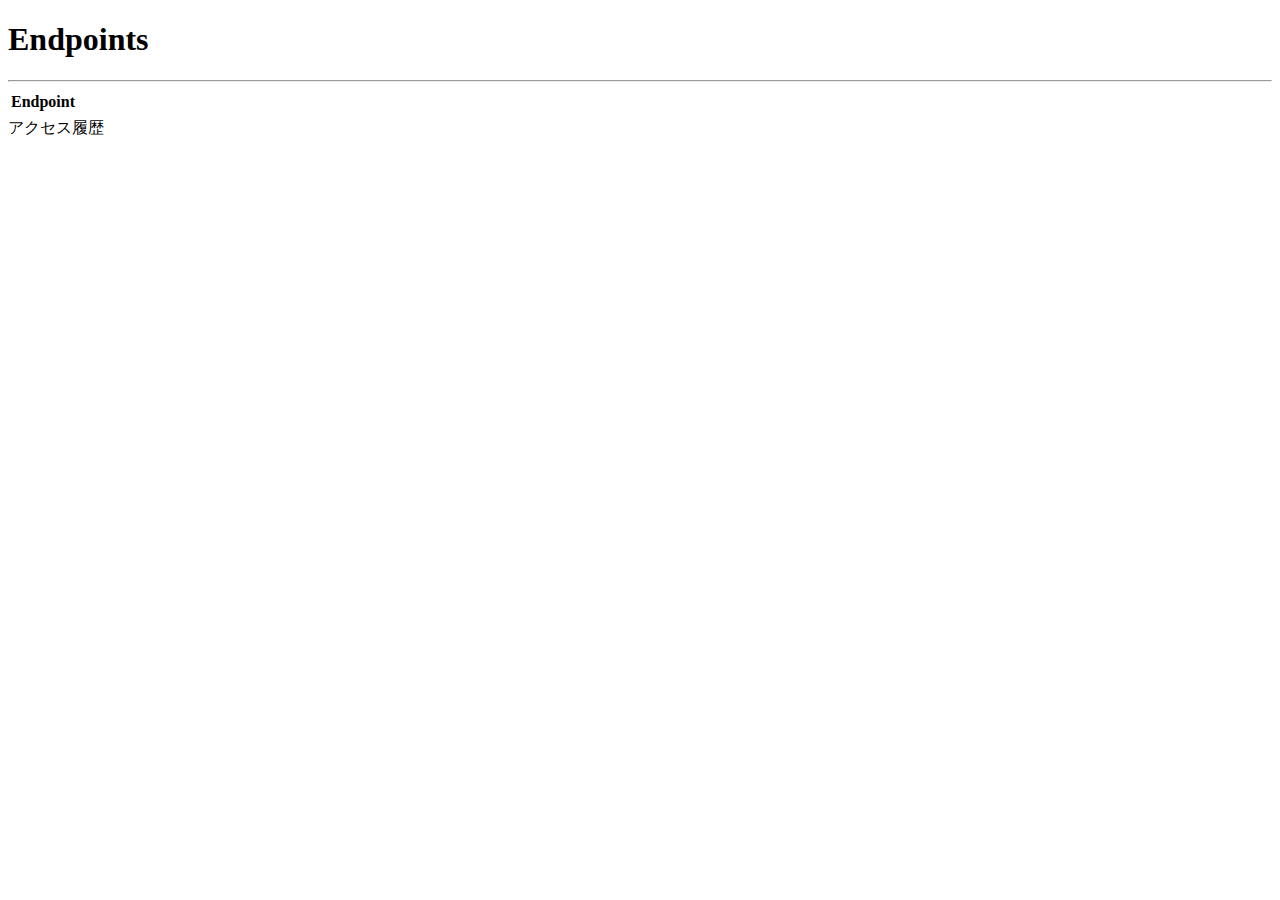
<file: src/main/resources/templates/index.html>
<!DOCTYPE html>
<html xmlns:th="http://www.thymeleaf.org" xmlns:layout="http://www.ultraq.net.nz/thymeleaf/layout"
  layout:decorate="~{layout/layout}">
<th:block layout:fragment="content">
  <h1>Endpoints</h1>
  <hr />
  <div class="row">
    <div class="col-sm-8">
      <table class="table">
        <thead>
          <tr>
            <th>Endpoint</th>
          </tr>
        </thead>
        <tbody>
          <tr th:each="entry : ${endpoints}" th:if="${entry != '/'}">
            <td>
              <a th:href="@{${entry}}"><span th:text="${entry}"></span></a>
            </td>
          </tr>
        </tbody>
      </table>
    </div>
    <div class="col-sm-4" th:if="${urlRecording != null}">
      <div class="fw-bold">アクセス履歴</div>
      <div class="list-group">
        <th:block th:each="entry : ${urlRecording}">
          <a class="list-group-item list-group-item-action" th:href="@{${entry}}"><span th:text="${entry}"></span></a>
        </th:block>
      </div>
    </div>
  </div>
</th:block>

</html>
</file>
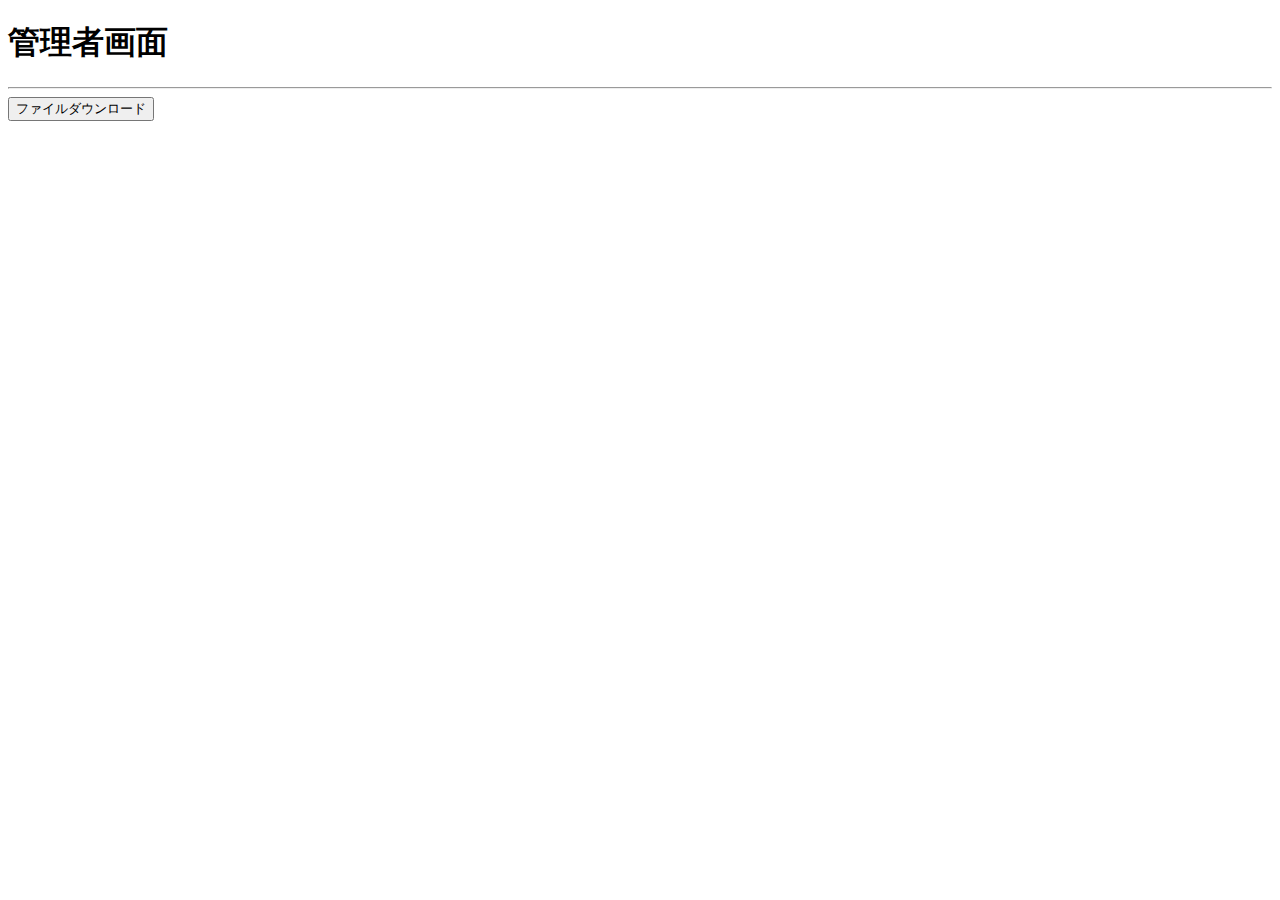
<file: src/main/resources/templates/admin/index.html>
<!DOCTYPE html>
<html xmlns:th="http://www.thymeleaf.org" xmlns:layout="http://www.ultraq.net.nz/thymeleaf/layout"
  layout:decorate="~{layout/layout}">
<th:block layout:fragment="content">
  <h1>管理者画面
  </h1>
  <hr />
  <div class="row">
    <form th:method="post" th:action="@{/admin/download}" enctype="multipart/form-data" class="col-md-4">
      <input type="submit" value="ファイルダウンロード" class="btn btn-warning">
    </form>
  </div>
</th:block>

</html>
</file>
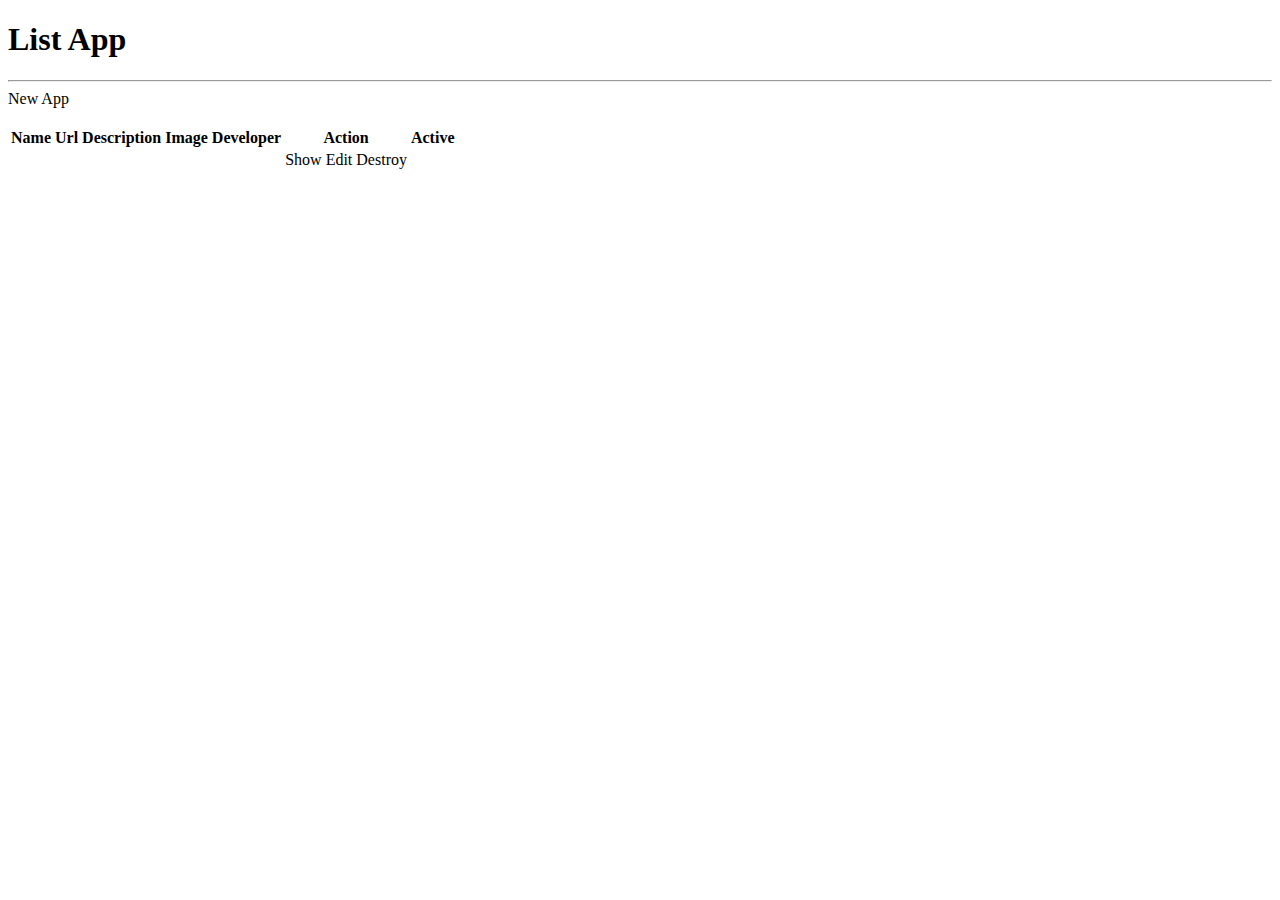
<file: src/main/resources/templates/app/index.html>
<!DOCTYPE html>
<html xmlns:th="http://www.thymeleaf.org" xmlns:layout="http://www.ultraq.net.nz/thymeleaf/layout"
  layout:decorate="~{layout/layout}">
<th:block layout:fragment="content">
  <h1>List App</h1>
  <hr />
  <a th:href="@{/apps/new}">New App</a><br /><br />

  <table class="table app-table">
    <thead>
      <tr>
        <th>Name</th>
        <th>Url</th>
        <th class="for-tablet">Description</th>
        <th>Image</th>
        <th class="for-tablet">Developer</th>
        <th>Action</th>
        <th>Active</th>
      </tr>
    </thead>
    <tbody>
      <tr th:each="app : ${listApp}">
        <td th:text="${app.name}"></td>
        <td class="text-overflow">
          <a th:href="${app.url}" target="_blank" th:text="${app.url}"></a>
        </td>
        <td class="for-tablet text-overflow" th:text="${app.description}"></td>
        <td>
          <!-- 画像があれば縮小して表示 -->
          <img th:if="${app.image != null && app.image != ''}" th:src="${app.image}" th:alt="現在の画像"
            style="max-width: 100px; max-height: 100px" />
        </td>
        <td class="for-tablet" th:text="${app.developer}"></td>
        <td>
          <a class="btn btn-primary" th:href="@{/apps/{id}(id = ${app.id})}">Show</a>
          <a class="btn btn-secondary" th:href="@{/apps/{id}/edit(id = ${app.id})}">Edit</a>
          <a class="btn btn-danger" th:href="@{/apps/{id}(id = ${app.id})}">Destroy</a>
        </td>
        <td th:text="${app.active}"></td>
      </tr>
    </tbody>
  </table>
  <link th:href="@{/css/app.css}" type="text/css" rel="stylesheet" />
</th:block>

</html>
</file>
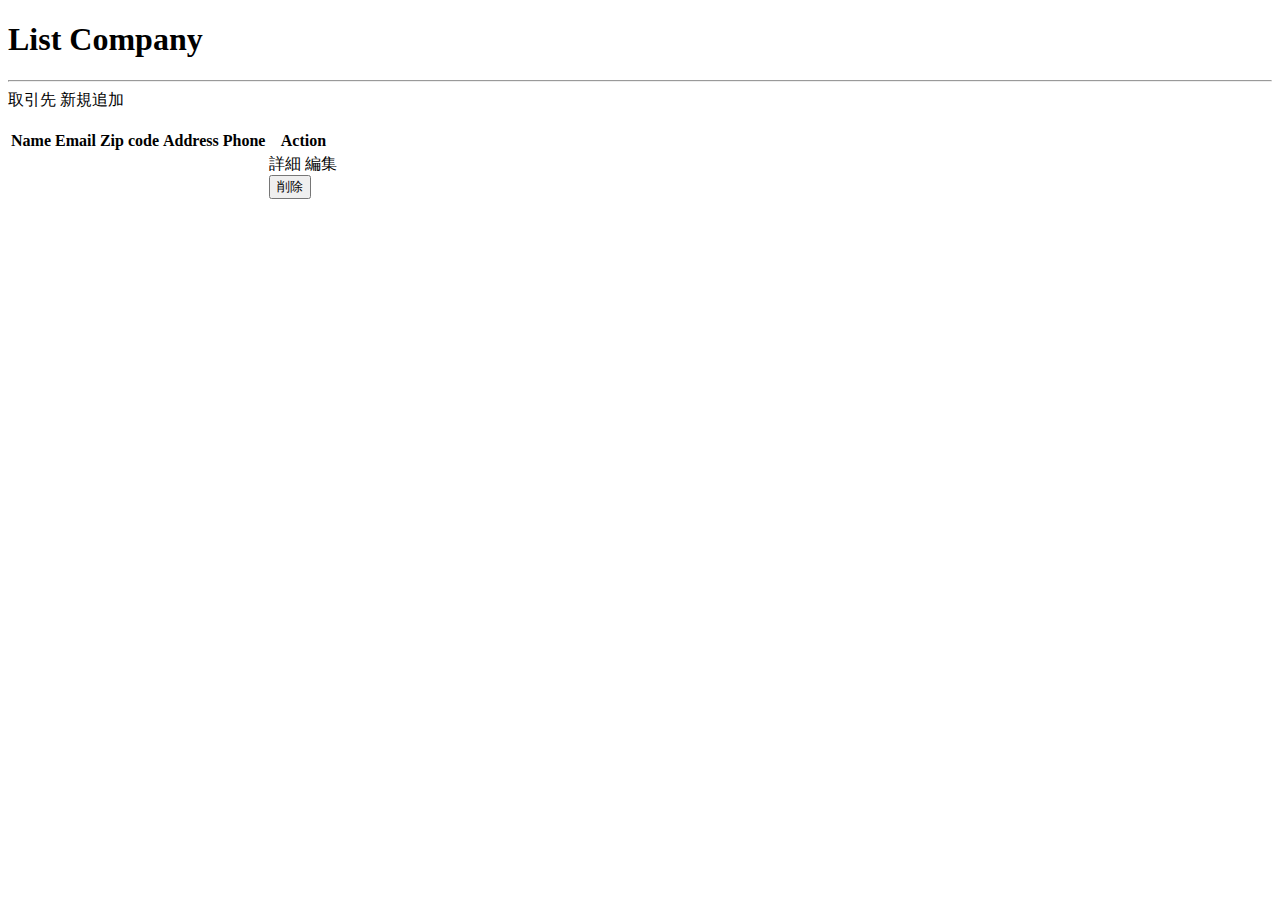
<file: src/main/resources/templates/company/index.html>
<!DOCTYPE html>
<html xmlns:th="http://www.thymeleaf.org" xmlns:layout="http://www.ultraq.net.nz/thymeleaf/layout"
  layout:decorate="~{layout/layout}">
<th:block layout:fragment="content">
  <h1>List Company</h1>
  <hr />
  <a class="btn btn-info" th:href="@{/companies/new}">取引先 新規追加</a>
  <br /><br />

  <table class="table">
    <thead>
      <tr>
        <th>Name</th>
        <th>Email</th>
        <th>Zip code</th>
        <th>Address</th>
        <th>Phone</th>
        <th>Action</th>
      </tr>
    </thead>
    <tbody>
      <tr th:each="company : ${listCompany}">
        <td th:text="${company.name}"></td>
        <td th:text="${company.email}"></td>
        <td th:text="${company.zipCode}"></td>
        <td th:text="${company.address}"></td>
        <td th:text="${company.phone}"></td>
        <td>
          <a class="btn btn-primary" th:href="@{/companies/{id}(id = ${company.id})}">詳細</a>
          <a class="btn btn-secondary" th:href="@{/companies/{id}/edit(id = ${company.id})}">編集</a>
          <form class="d-inline" th:action="@{/companies/{id}(id = ${company.id})}" th:method="delete">
            <button class="btn btn-danger" type="submit">削除</button>
          </form>
        </td>
      </tr>
    </tbody>
  </table>
</th:block>

</html>
</file>
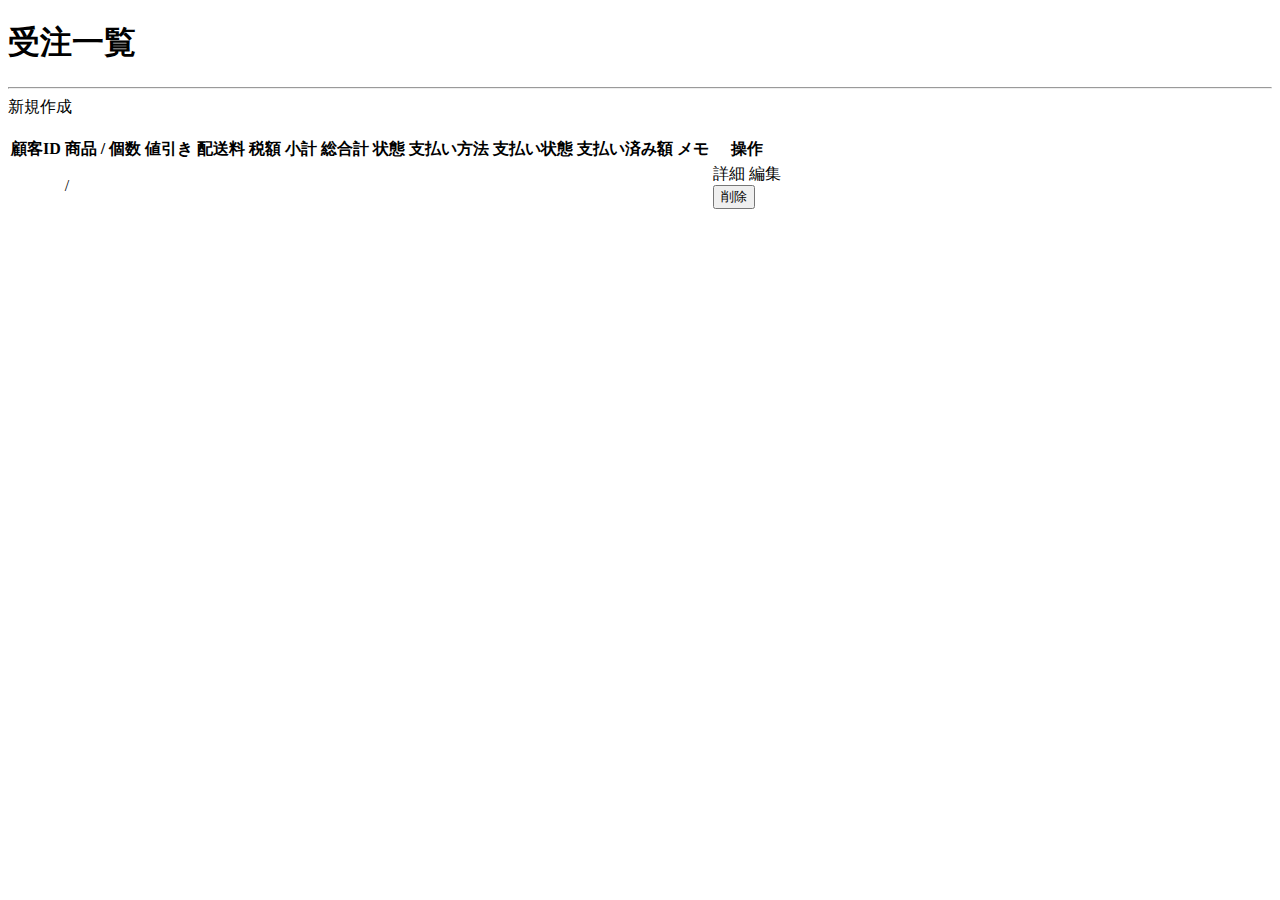
<file: src/main/resources/templates/order/index.html>
<!DOCTYPE html>
<html xmlns:th="http://www.thymeleaf.org" xmlns:layout="http://www.ultraq.net.nz/thymeleaf/layout"
  layout:decorate="~{layout/layout}">
<th:block layout:fragment="content">
  <h1>受注一覧</h1>
  <hr />
  <a th:href="@{/orders/new}">新規作成</a><br /><br />

  <table class="table">
    <thead>
      <tr>
        <th>顧客ID</th>
        <th>商品 / 個数</th>
        <th>値引き</th>
        <th>配送料</th>
        <th>税額</th>
        <th>小計</th>
        <th>総合計</th>
        <th>状態</th>
        <th>支払い方法</th>
        <th>支払い状態</th>
        <th>支払い済み額</th>
        <th>メモ</th>
        <th>操作</th>
      </tr>
    </thead>
    <tbody>
      <tr th:each="order : ${listOrder}">
        <td th:text="${order.customerId}"></td>
        <td>
          <th:block th:each="orderProduct : ${order.orderProducts}">
            <div>
              <span th:text="${orderProduct.name}"></span> /
              <span th:text="${orderProduct.quantity}"></span>
            </div>
          </th:block>
        </td>
        <td th:text="${order.discount}"></td>
        <td th:text="${order.shipping}"></td>
        <td th:text="${order.tax}"></td>
        <td th:text="${order.total}"></td>
        <td th:text="${order.grandTotal}"></td>
        <td th:text="${order.getStatusName()}"></td>
        <td th:text="${order.getPaymentMethodName()}"></td>
        <td th:text="${order.getPaymentStatusName()}"></td>
        <td th:text="${order.paid}"></td>
        <td th:text="${order.note}"></td>
        <td>
          <a class="btn btn-primary" th:href="@{/orders/{id}(id = ${order.id})}">詳細</a>
          <a class="btn btn-secondary" th:href="@{/orders/{id}/edit(id = ${order.id})}">編集</a>
          <form class="d-inline" th:action="@{/orders/{id}(id = ${order.id})}" th:method="delete">
            <button class="btn btn-danger" type="submit">削除</button>
          </form>
        </td>
      </tr>
    </tbody>
  </table>
</th:block>

</html>
</file>
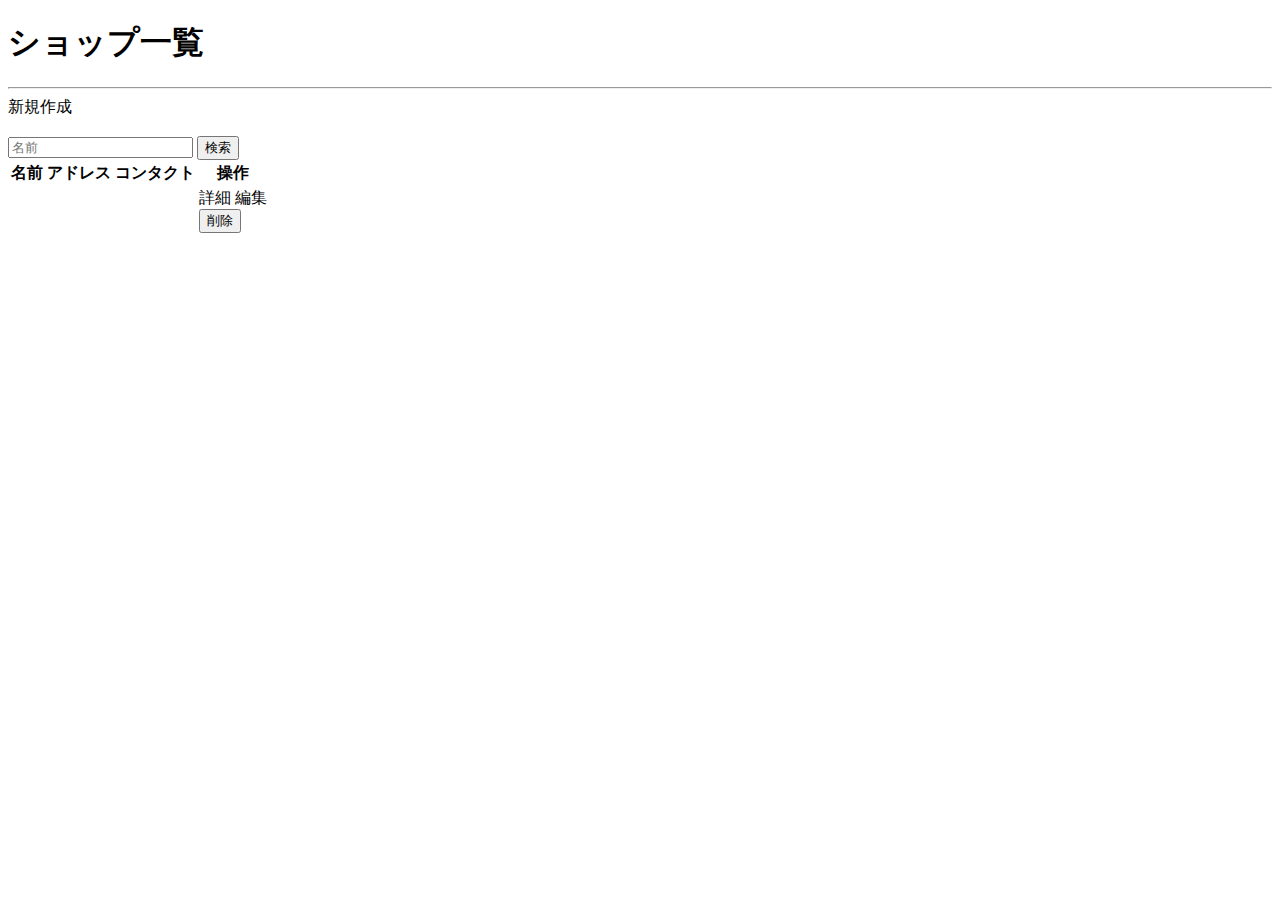
<file: src/main/resources/templates/shop/index.html>
<!DOCTYPE html>
<html xmlns:th="http://www.thymeleaf.org" xmlns:layout="http://www.ultraq.net.nz/thymeleaf/layout"
  layout:decorate="~{layout/layout}">
<th:block layout:fragment="content">
  <h1>ショップ一覧</h1>
  <hr />
  <a th:href="@{/shops/new}">新規作成</a><br /><br />

  <div class="mb-4">
    <form class="row" th:action="@{/shops}" th:method="'get'">
      <div class="col-6">
        <div class="input-group mb-2">
          <input type="text" id="name" name="name" class="form-control" placeholder="名前" th:value="${name}" />
          <button type="submit" class="btn btn-primary">検索</button>
        </div>
      </div>
    </form>
  </div>

  <table class="table">
    <thead>
      <tr>
        <th>名前</th>
        <th>アドレス</th>
        <th>コンタクト</th>
        <th>操作</th>
      </tr>
    </thead>
    <tbody>
      <tr th:each="shop : ${listShop}">
        <td th:text="${shop.name}"></td>
        <td th:text="${shop.address}"></td>
        <td th:text="${shop.contact}"></td>
        <td>
          <a class="btn btn-primary" th:href="@{/shops/{id}(id = ${shop.id})}">詳細</a>
          <a class="btn btn-secondary" th:href="@{/shops/{id}/edit(id = ${shop.id})}">編集</a>
          <form class="d-inline" th:action="@{/shops/{id}(id = ${shop.id})}" th:method="delete">
            <button class="btn btn-danger" type="submit">削除</button>
          </form>
        </td>
      </tr>
    </tbody>
  </table>
</th:block>

</html>
</file>
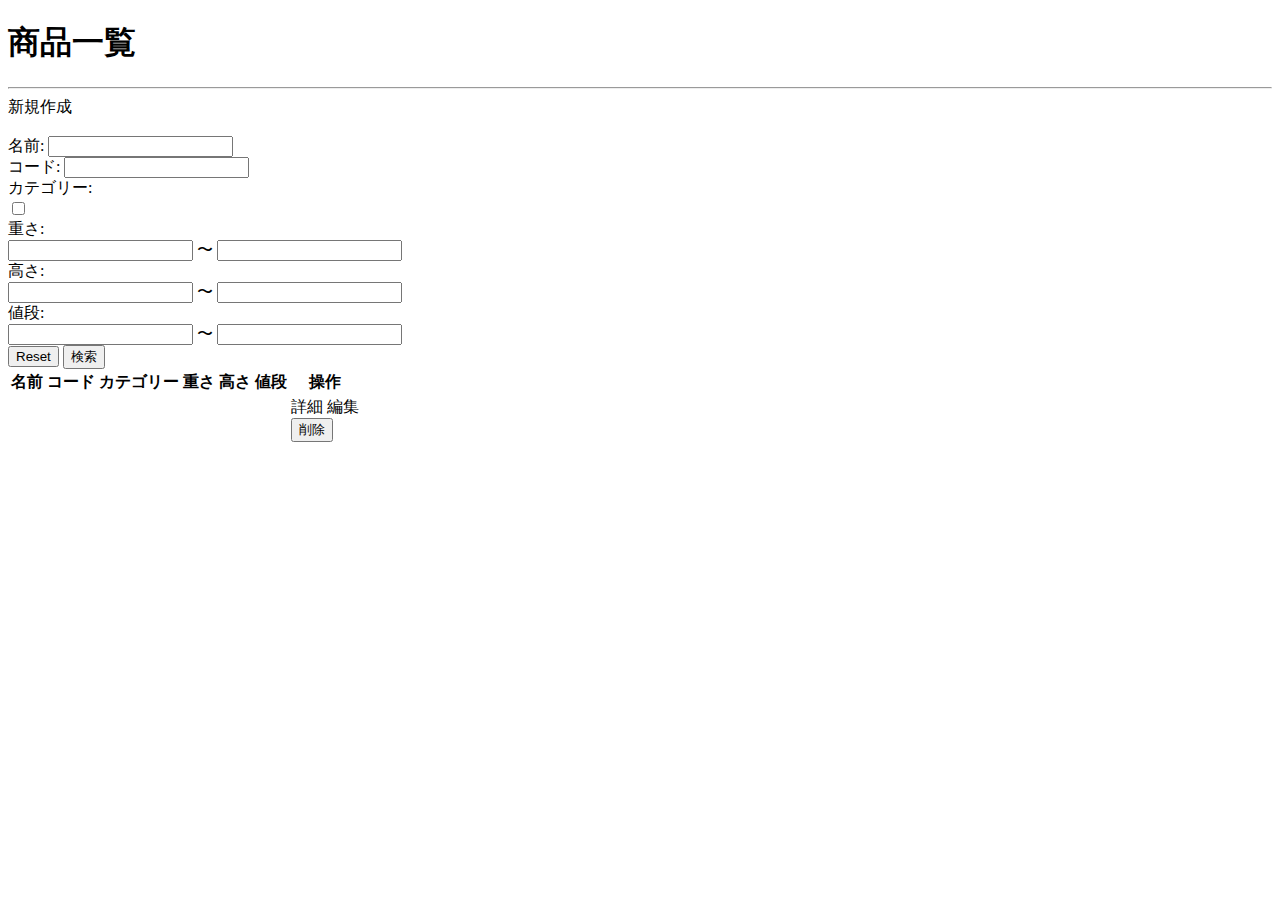
<file: src/main/resources/templates/shop_product/index.html>
<!DOCTYPE html>
<html xmlns:th="http://www.thymeleaf.org" xmlns:layout="http://www.ultraq.net.nz/thymeleaf/layout"
  layout:decorate="~{layout/layout}">
<th:block layout:fragment="content">
  <h1>商品一覧</h1>
  <hr />
  <a th:href="@{/shops/{shopId}/products/new(shopId = ${shopId})}">新規作成</a><br /><br />

  <div class="container border py-2 mb-4">
    <form class="row" th:action="@{/shops/{shopId}/products(shopId = ${shopId})}" th:method="'get'"
      th:object="${request}">
      <div class="form-group col-6 mb-2">
        <label for="name">名前:</label>
        <input type="text" id="name" name="name" class="form-control" th:field="*{name}" />
      </div>
      <div class="form-group col-6 mb-2">
        <label for="code">コード:</label>
        <input type="text" id="code" name="code" class="form-control" th:field="*{code}" />
      </div>
      <div class="form-group col-12 mb-2">
        <label for="category">カテゴリー:</label>
        <div>
          <div class="form-check form-check-inline" th:each="category: ${categories}">
            <input class="form-check-input" type="checkbox" name="categories" th:value="${category.id}"
              th:id="'category' + ${category.id}"
              th:checked="${request.categories != null and #lists.contains(request.categories, category.id)}" />
            <label class="form-check-label" th:for="'category' + ${category.id}" th:text="${category.name}"></label>
          </div>
        </div>
      </div>
      <div class="form-group col-12 mb-2">
        <label for="">重さ:</label>
        <div class="input-group">
          <input type="number" class="form-control" name="weight1" th:field="*{weight1}" />
          <span class="input-group-text">〜</span>
          <input type="number" class="form-control" name="weight2" th:field="*{weight2}" />
        </div>
      </div>
      <div class="form-group col-12 mb-2">
        <label for="">高さ:</label>
        <div class="input-group">
          <input type="number" class="form-control" name="height1" th:field="*{height1}" />
          <span class="input-group-text">〜</span>
          <input type="number" class="form-control" name="height2" th:field="*{height2}" />
        </div>
      </div>
      <div class="form-group col-12 mb-2">
        <label for="">値段:</label>
        <div class="input-group">
          <input type="number" step="0.01" class="form-control" name="price1" th:field="*{price1}" />
          <span class="input-group-text">〜</span>
          <input type="number" step="0.01" class="form-control" name="price2" th:field="*{price2}" />
        </div>
      </div>
      <div class="text-end">
        <input type="reset" value="Reset" class="btn btn-outline-secondary" />
        <button type="submit" class="btn btn-primary">検索</button>
      </div>
    </form>
  </div>

  <table class="table">
    <thead>
      <tr>
        <th>名前</th>
        <th>コード</th>
        <th>カテゴリー</th>
        <th>重さ</th>
        <th>高さ</th>
        <th>値段</th>
        <th>操作</th>
      </tr>
    </thead>
    <tbody>
      <tr th:each="product : ${listProduct}">
        <td th:text="${product.name}"></td>
        <td th:text="${product.code}"></td>
        <td>
          <span class="badge text-bg-info" th:text="${product.categoryName}"></span>
        </td>
        <td th:text="${product.weight}"></td>
        <td th:text="${product.height}"></td>
        <td th:text="${product.price}"></td>
        <td>
          <a class="btn btn-primary"
            th:href="@{/shops/{shopId}/products/{id}(shopId = ${shopId}, id = ${product.id})}">詳細</a>
          <a class="btn btn-secondary"
            th:href="@{/shops/{shopId}/products/{id}/edit(shopId = ${shopId}, id = ${product.id})}">編集</a>
          <form class="d-inline" th:action="@{/shops/{shopId}/products/{id}(shopId = ${shopId}, id = ${product.id})}"
            th:method="delete">
            <button class="btn btn-danger" type="submit">削除</button>
          </form>
        </td>
      </tr>
    </tbody>
  </table>
</th:block>

</html>
</file>
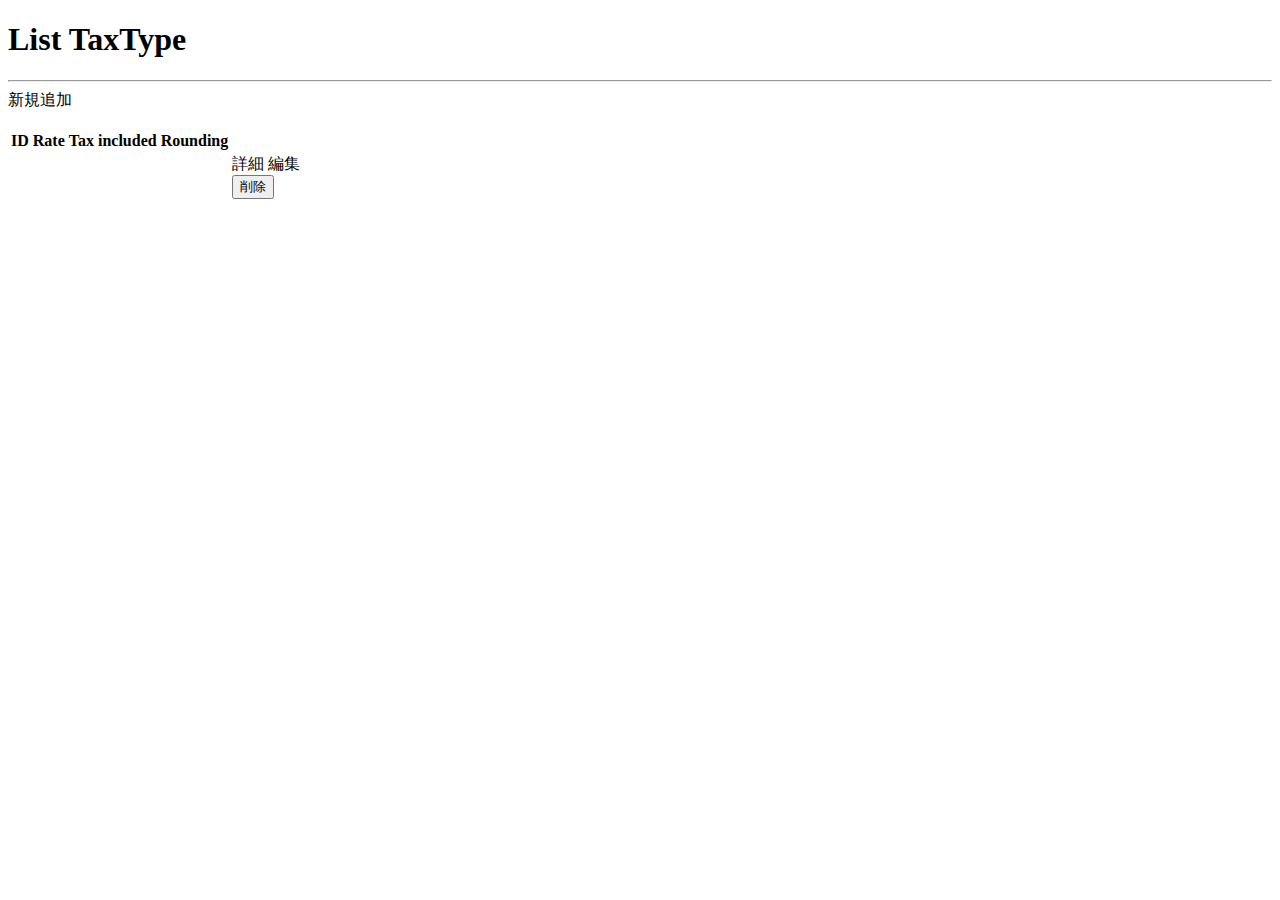
<file: src/main/resources/templates/taxType/index.html>
<!DOCTYPE html>
<html xmlns:th="http://www.thymeleaf.org" xmlns:layout="http://www.ultraq.net.nz/thymeleaf/layout"
  layout:decorate="~{layout/layout}">
<th:block layout:fragment="content">
  <h1>List TaxType</h1>
  <hr />
  <a class="btn btn-info" th:href="@{/taxTypes/new}">新規追加</a>
  <br /><br />

  <table class="table">
    <thead>
      <tr>
        <th>ID</th>
        <th>Rate</th>
        <th>Tax included</th>
        <th>Rounding</th>
      </tr>
    </thead>
    <tbody>
      <tr th:each="taxType : ${listTaxType}">
        <td th:text="${taxType.id}"></td>
        <td th:text="${taxType.rate}"></td>
        <td th:text="${taxType.taxIncluded == 1 ? 'Yes' : 'No'}"></td>
        <td th:text="${taxType.rounding}"></td>
        <td>
          <a class="btn btn-primary" th:href="@{/taxTypes/{id}(id = ${taxType.id})}">詳細</a>
          <a class="btn btn-secondary" th:href="@{/taxTypes/{id}/edit(id = ${taxType.id})}">編集</a>
          <form class="d-inline" th:action="@{/taxTypes/{id}(id = ${taxType.id})}" th:method="delete">
            <button class="btn btn-danger" type="submit">削除</button>
          </form>
        </td>
      </tr>
    </tbody>
  </table>
</th:block>

</html>
</file>
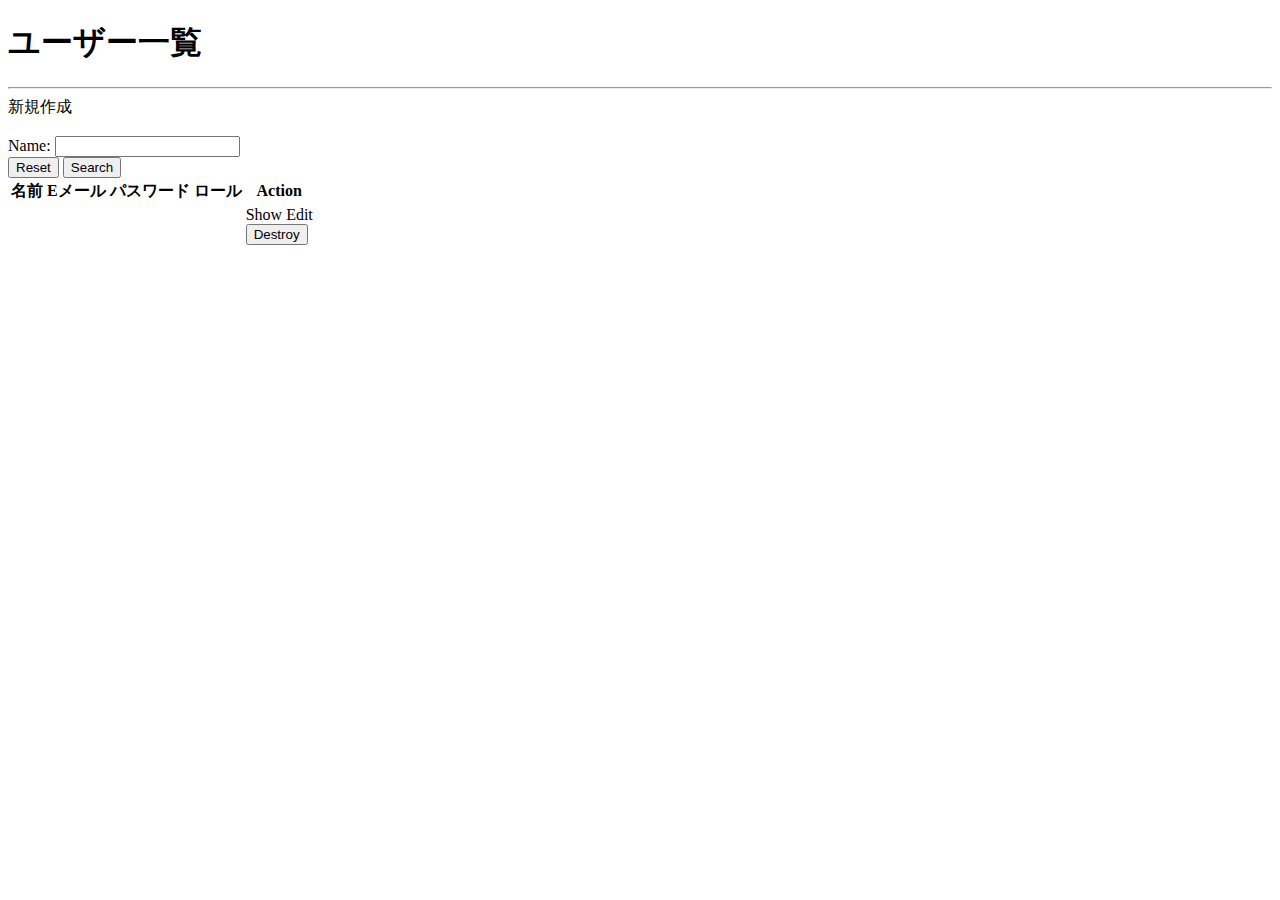
<file: src/main/resources/templates/user/index.html>
<!DOCTYPE html>
<html xmlns:th="http://www.thymeleaf.org" xmlns:layout="http://www.ultraq.net.nz/thymeleaf/layout"
  layout:decorate="~{layout/layout}">
<th:block layout:fragment="content">
  <h1>ユーザー一覧</h1>
  <hr />
  <a th:href="@{/users/new}">新規作成</a><br /><br />

  <div class="container border py-2 mb-4">
    <form class="row" th:action="@{/users}" th:method="'get'" th:object="${request}">
      <div class="form-group col-6 mb-2">
        <label for="name">Name:</label>
        <input type="text" id="name" name="name" class="form-control" th:field="*{name}" />
      </div>
      <div class="text-end">
        <input type="reset" value="Reset" class="btn btn-outline-secondary" />
        <button type="submit" class="btn btn-primary">Search</button>
      </div>
    </form>
  </div>

  <table class="table">
    <thead>
      <tr>
        <th>名前</th>
        <th>Eメール</th>
        <th>パスワード</th>
        <th>ロール</th>
        <th>Action</th>
      </tr>
    </thead>
    <tbody>
      <tr th:each="user : ${listUser}">
        <td th:text="${user.name}"></td>
        <td th:text="${user.email}"></td>
        <td th:text="${user.password}"></td>
        <td th:text="${user.role}"></td>
        <td>
          <a class="btn btn-primary" th:href="@{/users/{id}(id = ${user.id})}">Show</a>
          <a class="btn btn-secondary" th:href="@{/users/{id}/edit(id = ${user.id})}">Edit</a>
          <form class="d-inline" th:action="@{/users/{id}(id = ${user.id})}" th:method="delete">
            <button class="btn btn-danger" type="submit">Destroy</button>
          </form>
        </td>
      </tr>
    </tbody>
  </table>
</th:block>

</html>
</file>
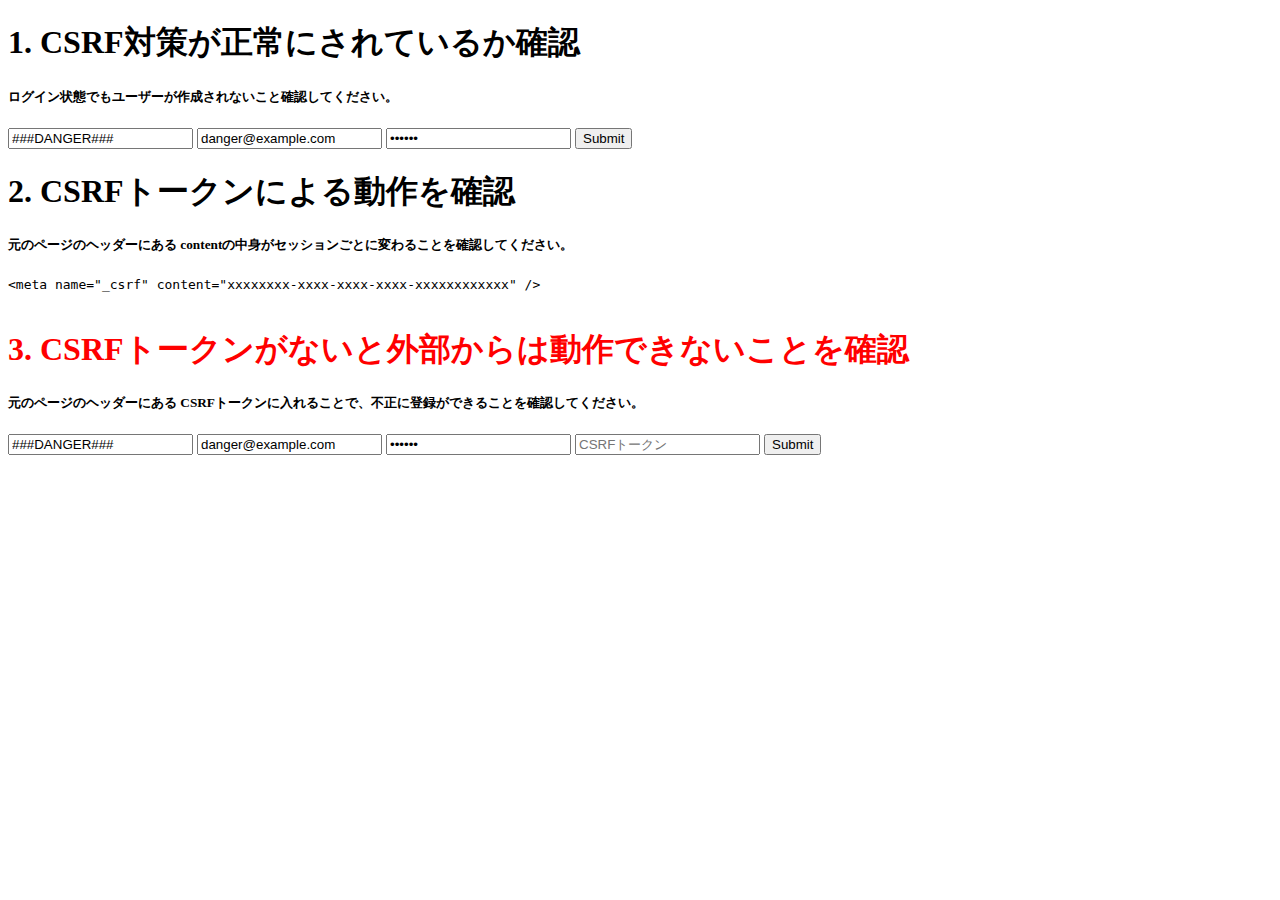
<file: e2e/CSRFSecurity.html>
<!DOCTYPE html>
<html lang="en">

<head>
  <meta charset="UTF-8" />
  <meta http-equiv="X-UA-Compatible" content="IE=edge" />
  <meta name="viewport" content="width=device-width, initial-scale=1.0" />
  <title>CSRF security checker</title>
</head>

<body>
  <h1>1. CSRF対策が正常にされているか確認</h1>
  <h5>ログイン状態でもユーザーが作成されないこと確認してください。</h5>
  <form action="http://localhost:8080/users" method="post">
    <input type="hidden" name="id" />
    <input type="text" name="name" value="###DANGER###" />
    <input type="email" name="email" value="danger@example.com" />
    <input type="password" name="password" value="danger" autocomplete="current-password" />
    <input type="hidden" name="_csrf" value="###DANGER###" />
    <input type="submit" value="Submit" />
  </form>
  <h1>2. CSRFトークンによる動作を確認</h1>
  <h5>
    元のページのヘッダーにある
    contentの中身がセッションごとに変わることを確認してください。
  </h5>
  <code>
      <pre>
&lt;meta name="_csrf" content="xxxxxxxx-xxxx-xxxx-xxxx-xxxxxxxxxxxx" /&gt;
    </pre
      >
    </code>
  <h1 style="color: red">
    3. CSRFトークンがないと外部からは動作できないことを確認
  </h1>
  <h5>
    元のページのヘッダーにある
    CSRFトークンに入れることで、不正に登録ができることを確認してください。
  </h5>
  <form action="http://localhost:8080/users" method="post">
    <input type="hidden" name="id" />
    <input type="text" name="name" value="###DANGER###" />
    <input type="email" name="email" value="danger@example.com" />
    <input type="password" name="password" value="danger" autocomplete="current-password" />
    <input type="text" name="_csrf" placeholder="CSRFトークン" />
    <input type="submit" value="Submit" />
  </form>
</body>

</html>
</file>
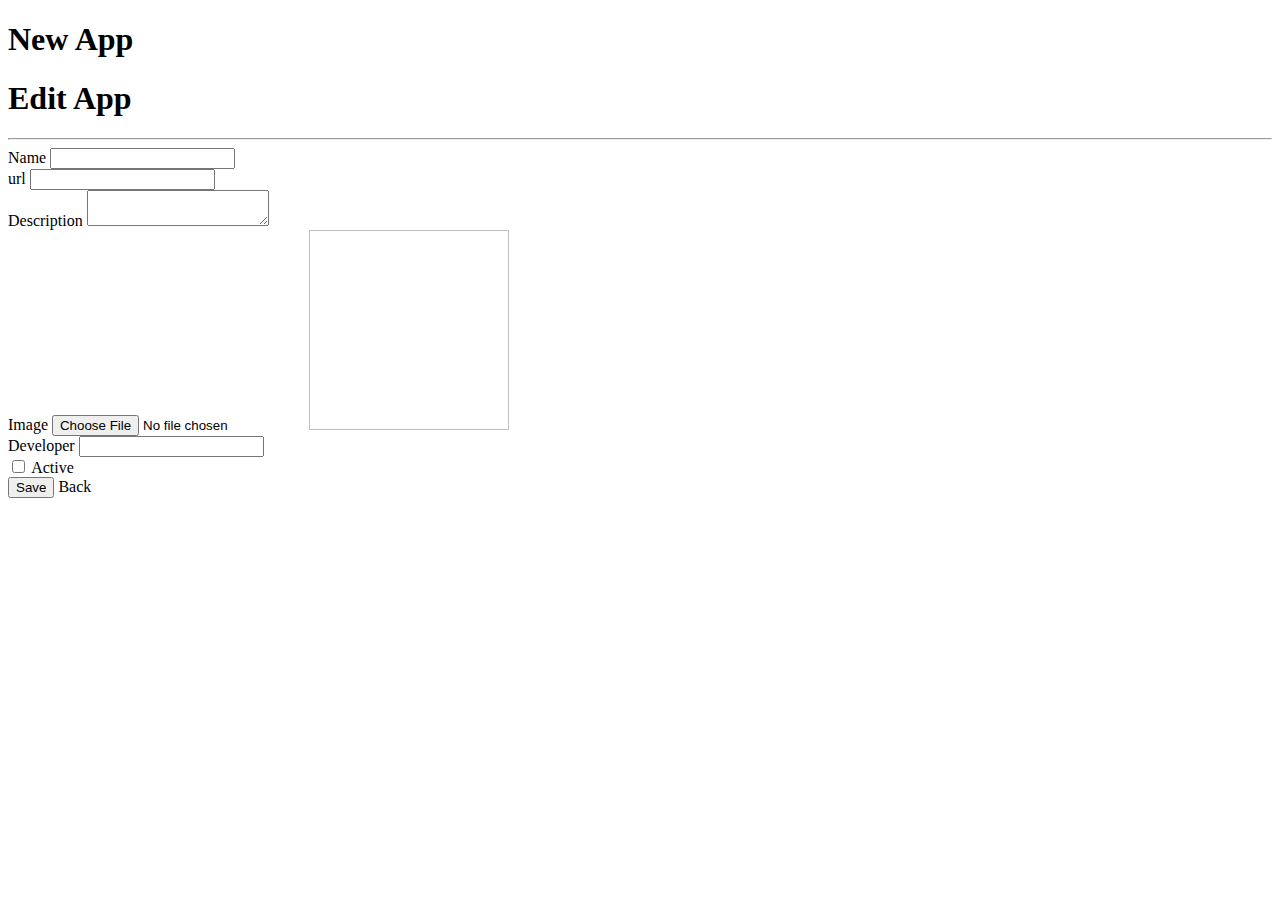
<file: src/main/resources/templates/app/form.html>
<!DOCTYPE html>
<html xmlns:th="http://www.thymeleaf.org" xmlns:layout="http://www.ultraq.net.nz/thymeleaf/layout"
  layout:decorate="~{layout/layout}">
<th:block layout:fragment="content">
  <h1 th:if="${app.id == null}">New App</h1>
  <h1 th:if="${app.id != null}">Edit App</h1>
  <hr />
  <form th:action="@{/apps}" th:method="@{${app.id == null} ? 'post' : 'put'}" th:object="${app}">
    <input type="hidden" th:field="*{id}" />

    <div class="form-group">
      <label for="name">Name</label>
      <input id="name" name="name" type="text" class="form-control" th:field="*{name}" />
    </div>
    <div class="form-group">
      <label for="url">url</label>
      <input id="url" name="url" type="text" class="form-control" th:field="*{url}" />
    </div>
    <div class="form-group">
      <label for="description">Description</label>
      <textarea id="description" name="description" type="text" class="form-control" th:field="*{description}"
        maxlength="2000"></textarea>
    </div>
    <div class="form-group">
      <label for="image_file-lg">Image</label>
      <input id="image_file" name="image_file" type="file" class="form-control" />
      <!-- 画像があれば縮小して表示 -->
      <img th:if="${app.image != null && app.image != ''}" th:src="*{image}" th:alt="現在の画像" width="200" height="200" />
      <input id="image" name="image" type="hidden" th:field="*{image}" />
    </div>
    <div class="form-group">
      <label for="developer">Developer</label>
      <input id="developer" name="developer" type="text" class="form-control" th:field="*{developer}" />
    </div>
    <div class="form-check">
      <input id="active" name="active" type="checkbox" class="form-check-input" th:field="*{active}" />
      <label for="active" class="form-check-label">Active</label>
    </div>

    <button type="submit" class="btn btn-success">Save</button>
    <a th:href="@{/apps}" class="btn btn-default">Back</a>
  </form>
  <script>
    window.addEventListener('load', function () {
      const imageFile = document.getElementById('image_file');
      const image = document.getElementById('image');
      imageFile.addEventListener('change', function () {
        const file = imageFile.files[0];
        const reader = new FileReader();
        reader.addEventListener('load', function () {
          image.value = reader.result;
          const imagePreview = document.createElement('img');
          imagePreview.id = 'image_preview';
          imagePreview.src = reader.result;
          imagePreview.style = "max-width: 200px; max-height: 200px;";

          imageFile.after(imagePreview);
        });
        reader.readAsDataURL(file);
      });
    });
  </script>
  <link th:href="@{/css/app.css}" type="text/css" rel="stylesheet" />
</th:block>

</html>
</file>
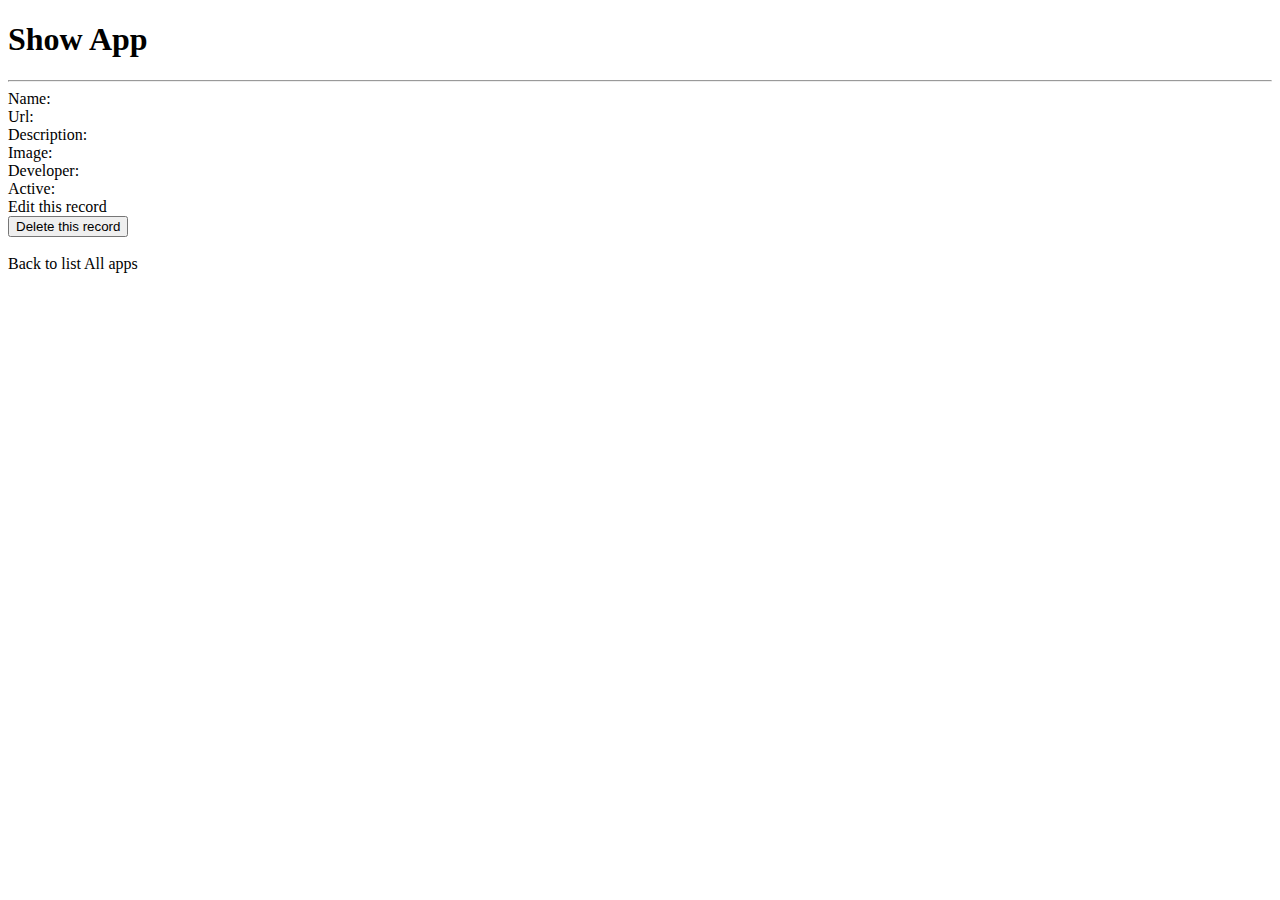
<file: src/main/resources/templates/app/show.html>
<!DOCTYPE html>
<html
  xmlns:th="http://www.thymeleaf.org"
  xmlns:layout="http://www.ultraq.net.nz/thymeleaf/layout"
  layout:decorate="~{layout/layout}"
>
  <th:block layout:fragment="content">
    <div class="app-show-container">
      <h1>Show App</h1>
      <hr />
      <div class="form-group">
        <label for="name">Name: </label>
        <span th:text="${app.name}"></span>
      </div>
      <div class="form-group">
        <label for="email">Url: </label>
        <span th:text="${app.url}"></span>
      </div>
      <div class="form-group">
        <label for="description">Description: </label>
        <span th:text="${app.description}"></span>
      </div>
      <div class="form-group">
        <label for="image">Image: </label>
        <!-- 画像があれば表示 -->
        <img
          th:if="${app.image != null && app.image != ''}"
          th:src="${app.image}"
          th:alt="現在の画像"
          style="max-width: 200px; max-height: 200px"
          class="img-filter"
        />
      </div>
      <div class="form-group">
        <label for="developer">Developer: </label>
        <span th:text="${app.developer}"></span>
      </div>
      <div class="form-group">
        <label for="active">Active: </label>
        <span th:text="${app.active}"></span>
      </div>
      <div class="form-group">
        <a class="btn btn-primary" th:href="@{/apps/{id}/edit(id = ${app.id})}"
          >Edit this record</a
        >
        <form
          class="d-inline"
          th:action="@{/apps/{id}(id = ${app.id})}"
          th:method="delete"
        >
          <button class="btn btn-danger" type="submit">
            Delete this record
          </button>
        </form>
      </div>
      <br />
      <div class="form-group">
        <a class="btn btn-secondary" th:href="@{/apps}"
          >Back to list All apps</a
        >
      </div>
      <br />
    </div>
    <link th:href="@{/css/app.css}" type="text/css" rel="stylesheet" />
  </th:block>
</html>
</file>
